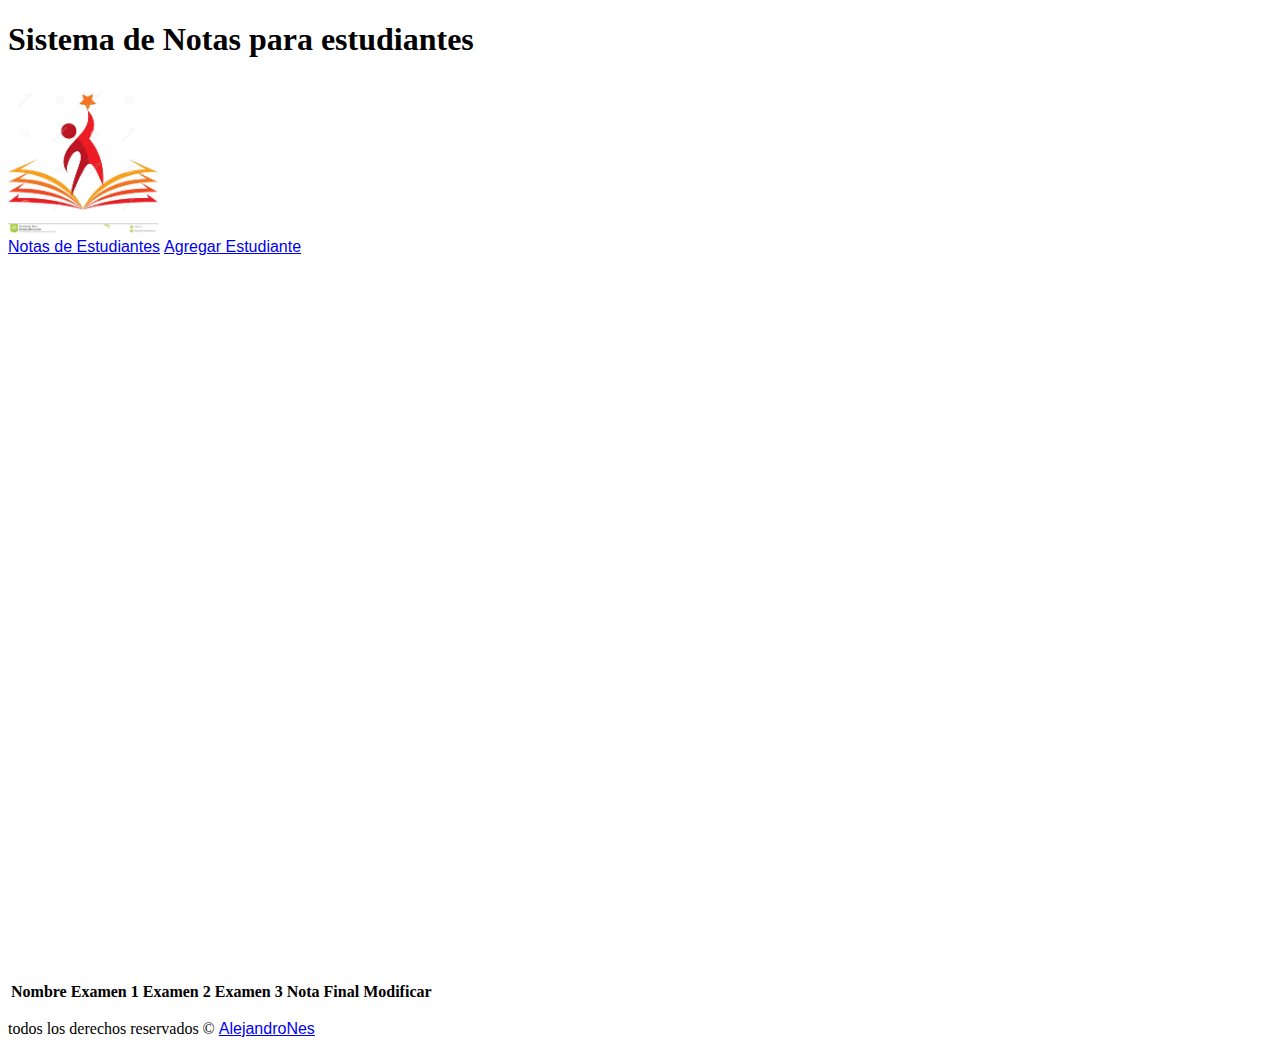
<file: index.html>
<!doctype html>
<html lang="en">

<head>
    <!-- Required meta tags -->
    <meta charset="utf-8">
    <meta name="viewport" content="width=device-width, initial-scale=1, shrink-to-fit=no">

    <!-- Bootstrap CSS -->
        <link rel="stylesheet" href="https://cdn.jsdelivr.net/npm/bootstrap@4.6.0/dist/css/bootstrap.min.css"
        integrity="sha384-B0vP5xmATw1+K9KRQjQERJvTumQW0nPEzvF6L/Z6nronJ3oUOFUFpCjEUQouq2+l" crossorigin="anonymous">
        <link rel="stylesheet" href="https://pro.fontawesome.com/releases/v5.10.0/css/all.css" integrity="sha384-AYmEC3Yw5cVb3ZcuHtOA93w35dYTsvhLPVnYs9eStHfGJvOvKxVfELGroGkvsg+p" crossorigin="anonymous"/>
    <link rel="stylesheet" href="./css/estilos.css">
    <title>Sistema de Notas</title>
</head>

<body class="bg-dark">

    <div class="container-fluid  bg-dark">
        <h1 class="text-center text-info py-2">Sistema de Notas para estudiantes</h1>
    </div>
    <div class="container">
        <div class="row">
            <div class="navegacion col-3 mr-3 bg-primary">
                <div class="text-center mt-3">
                    <img src="./img/estudiante.jpg" class="img-fluid rounded-circle" alt="..." width="150px">
                </div>
                <div class="list-group mt-5">
                    <a href="index.html"
                        class="list-group-item bg-primary py-5 mb-3 text-center text-white text-decoration-none">Notas de
                        Estudiantes</a>
                    <a href="nuevoEstudiante.html"
                        class="list-group-item bg-primary py-5 mb-3 text-center text-white text-decoration-none">Agregar
                        Estudiante</a>
                </div>
            </div>

            <!-- tabla de estudiantes -->
            <div class="col-8 border bg-white">
                <table class="table table-info table-bordered text-center table-hover mt-3">
                    <thead>
                        <tr class="table-primary">
                            <th scope="col">Nombre</th>
                            <th scope="col">Examen 1</th>
                            <th scope="col">Examen 2</th>
                            <th scope="col">Examen 3</th>
                            <th scope="col">Nota Final</th>
                            <th scope="col">Modificar</th>
                        </tr>
                    </thead>
                    <tbody id="lista">
 
                    </tbody>
                </table>
            </div>
        </div>
        <footer class="bg-dark my-3">
            <p class="text-secondary font-weight-light">todos los derechos reservados &copy <span><a class="text-decoration-none text-white font-weight-light" target="_blank" href="https://alejandrones.github.io/Portafolio/">AlejandroNes</a></span></p>
        </footer>
    </div>



<script src="./js/app.js" type="module"></script>
</body>

</html>
</file>
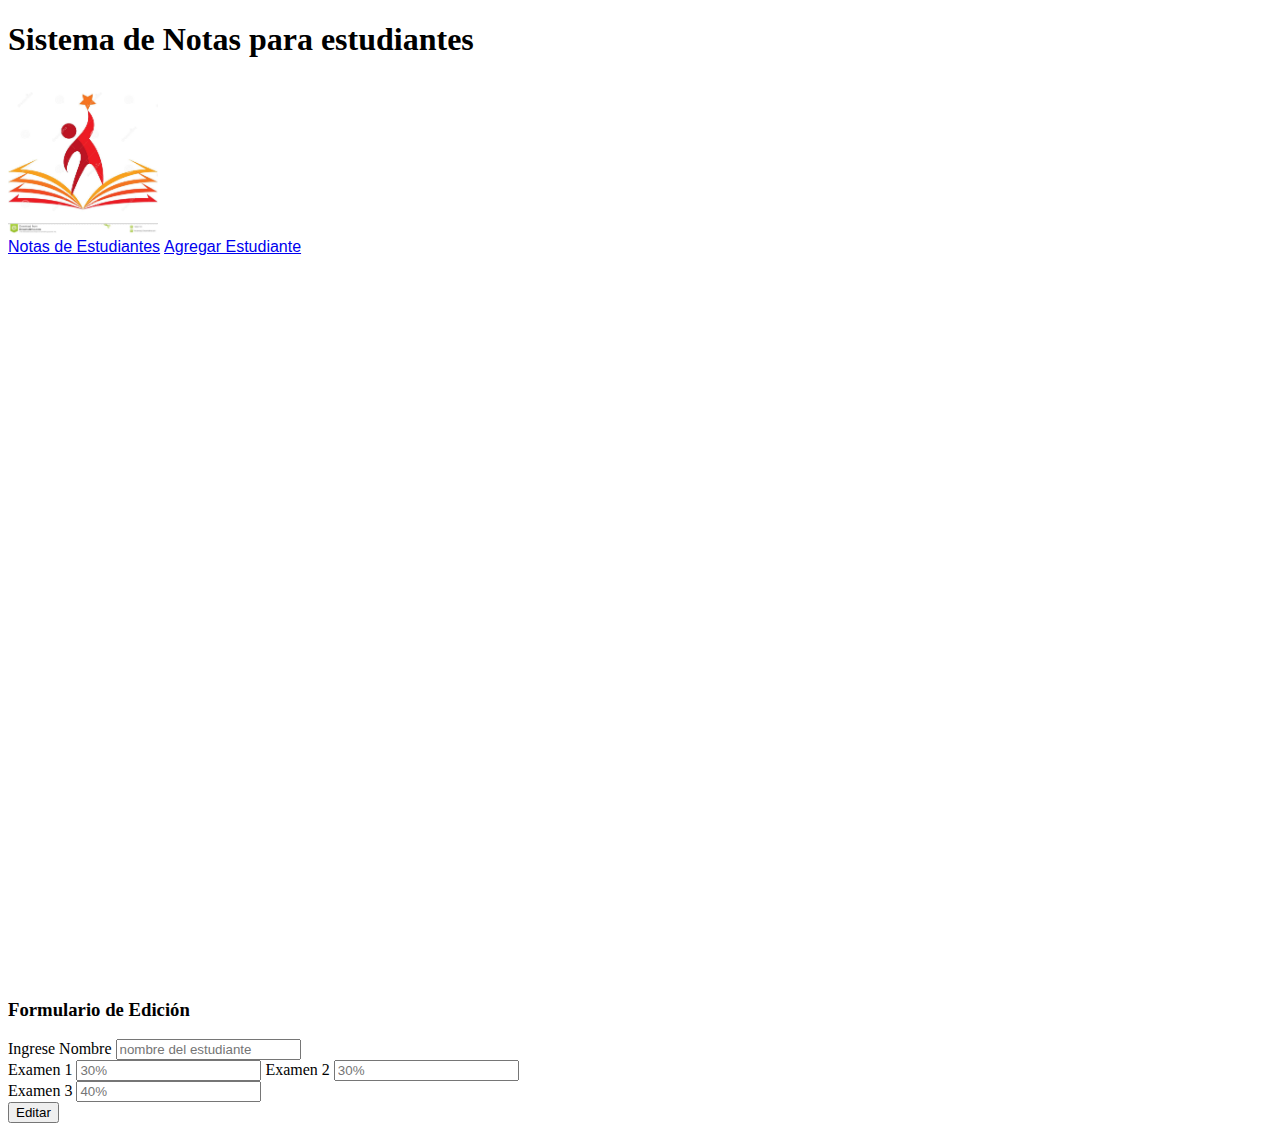
<file: editarEstudiante.html>
<!doctype html>
<html lang="en">

<head>
    <!-- Required meta tags -->
    <meta charset="utf-8">
    <meta name="viewport" content="width=device-width, initial-scale=1, shrink-to-fit=no">

    <!-- Bootstrap CSS -->
    <link rel="stylesheet" href="https://cdn.jsdelivr.net/npm/bootstrap@4.6.0/dist/css/bootstrap.min.css"
        integrity="sha384-B0vP5xmATw1+K9KRQjQERJvTumQW0nPEzvF6L/Z6nronJ3oUOFUFpCjEUQouq2+l" crossorigin="anonymous">
    <link rel="stylesheet" href="./css/estilos.css">
    <title>Sistema de Notas</title>
</head>

<body class="bg-dark">

    <div class="container-fluid  bg-dark">
        <h1 class="text-center text-info py-2">Sistema de Notas para estudiantes</h1>
    </div>
    <div class="container">
        <div class="row">
            <div class="navegacion col-3 mr-3 bg-primary">
                <div class="text-center mt-3">
                    <img src="./img/estudiante.jpg" class="img-fluid rounded-circle" alt="..." width="150px">
                </div>
                <div class="list-group mt-5">
                    <a href="index.html"
                        class="list-group-item bg-primary py-5 mb-3 text-center text-white text-decoration-none">Notas
                        de
                        Estudiantes</a>
                    <a href="nuevoEstudiante.html"
                        class="list-group-item bg-primary py-5 mb-3 text-center text-white text-decoration-none">Agregar
                        Estudiante</a>
                </div>
            </div>

            <!-- tabla de estudiantes -->
            <div class="col-8 border bg-white">

                <div class="container">
                    <div class="row">
                        <div class="resultado col-10 offset-1">
                            <!-- formulario -->
                            <form id="formulario" class="p-4 rounded shadow-lg bg-warning mt-5">
                                <h3 class="text-center text-white">Formulario de Edición</h3>
                                
                                    <label for="nombre" class="text-white">Ingrese Nombre</label>
                                    <input type="text" class="form-control w-100" id="nombre" name="nombre" placeholder="nombre del estudiante">

                                    <div class="container-fluid mt-3">
                                        <div class="row">
                                            <div class="col-12">
                    
                                                <label for="examen1" class="text-white">Examen 1</label>
                                                <input type="text" class="form-control d-inline-block w-25 my-2 mx-1" id="examen1" name="examen1" placeholder="30%">

                                                <label for="examen2" class="text-white">Examen 2</label>
                                                <input type="text" class="form-control d-inline-block w-25 my-2 mx-1" id="examen2" name="examen2" placeholder="30%">
                                                <br>
                                                <label for="examen3" class="text-white">Examen 3</label>
                                                <input type="text" class="form-control d-inline-block w-25 my-2 mx-1" id="examen3" name="examen3" placeholder="40%">

                                            </div>

                                        </div>
                                    </div>
                                    <input type="hidden" name="id" id="id" value="">
                                    <div class="text-center">
                                        <input type="submit" value="Editar" id="boton" class="btn btn-dark w-75 my-3 mx-auto ">
                                    </div>
                            </form>
                        </div>

                    </div>
                </div>

            </div>
        </div>
    </div>



<script src="js/editarEstudiante.js" type="module"></script>
</body>

</html>
</file>
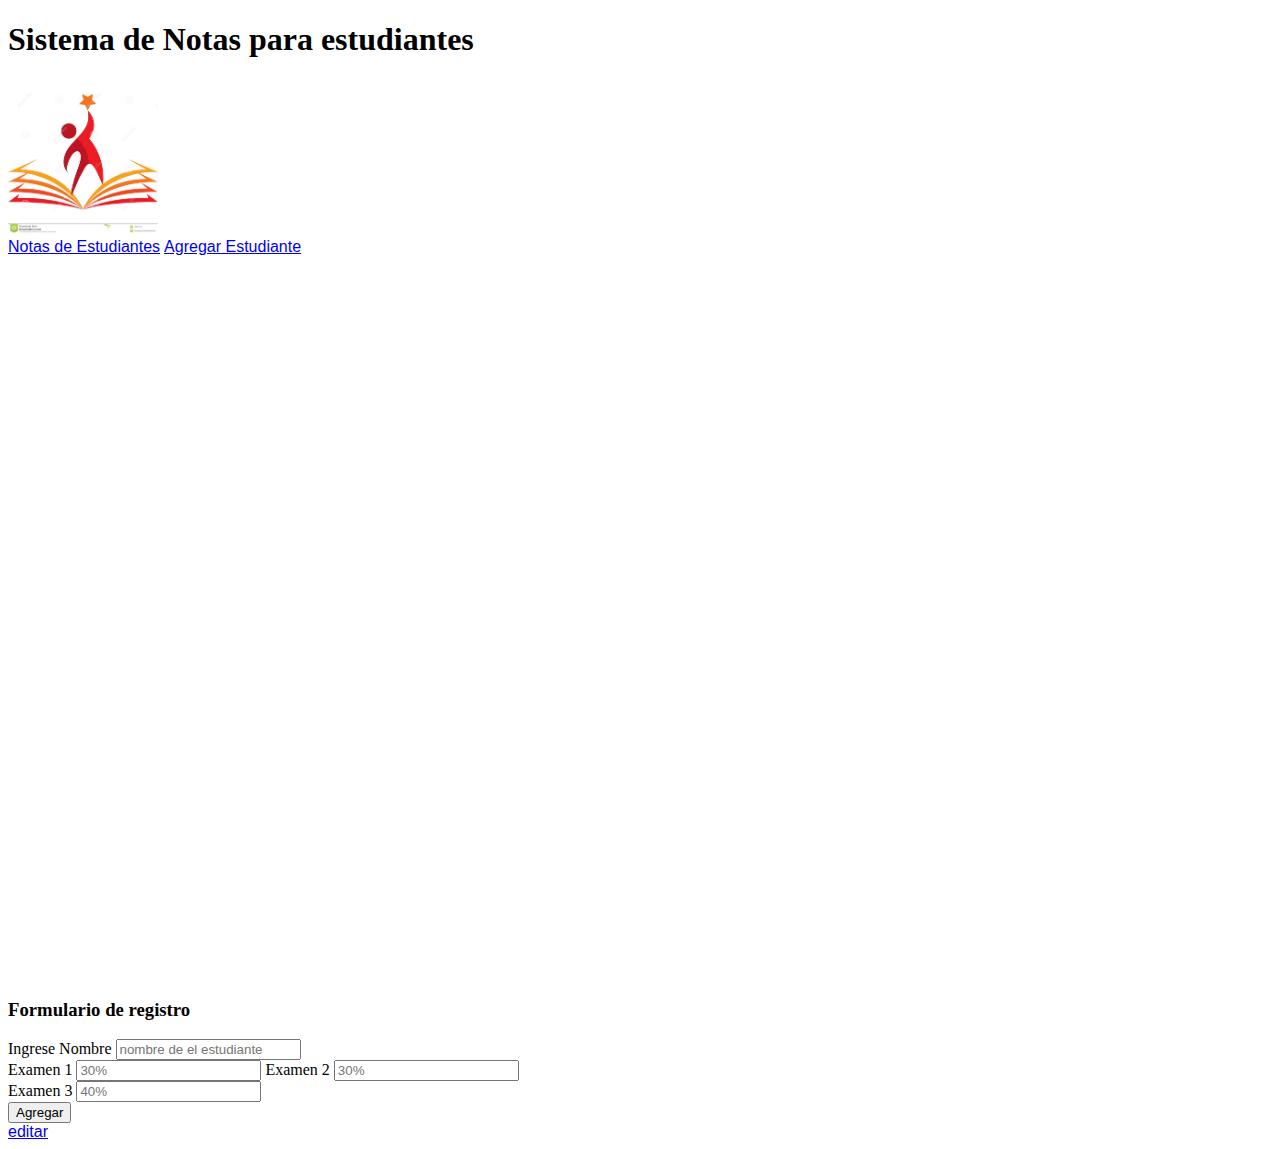
<file: nuevoEstudiante.html>
<!doctype html>
<html lang="en">

<head>
    <!-- Required meta tags -->
    <meta charset="utf-8">
    <meta name="viewport" content="width=device-width, initial-scale=1, shrink-to-fit=no">

    <!-- Bootstrap CSS -->
    <link rel="stylesheet" href="https://cdn.jsdelivr.net/npm/bootstrap@4.6.0/dist/css/bootstrap.min.css"
        integrity="sha384-B0vP5xmATw1+K9KRQjQERJvTumQW0nPEzvF6L/Z6nronJ3oUOFUFpCjEUQouq2+l" crossorigin="anonymous">
    <link rel="stylesheet" href="./css/estilos.css">
    <title>Sistema de Notas</title>
</head>

<body class="bg-dark">

    <div class="container-fluid  bg-dark">
        <h1 class="text-center text-info py-2">Sistema de Notas para estudiantes</h1>
    </div>
    <div class="container">
        <div class="row">
            <div class="navegacion col-3 mr-3 bg-primary">
                <div class="text-center mt-3">
                    <img src="./img/estudiante.jpg" class="img-fluid rounded-circle" alt="..." width="150px">
                </div>
                <div class="list-group mt-5">
                    <a href="index.html"
                        class="list-group-item bg-primary py-5 mb-3 text-center text-white text-decoration-none">Notas
                        de
                        Estudiantes</a>
                    <a href="nuevoEstudiante.html"
                        class="list-group-item bg-primary py-5 mb-3 text-center text-white text-decoration-none">Agregar
                        Estudiante</a>
                </div>
            </div>

            <!-- tabla de estudiantes -->
            <div class="col-8 border bg-white">

                <div class="container">
                    <div class="row">
                        <div class="resultado col-10 offset-1">
                            <!-- formulario -->
                            <form id="formulario" class="p-4 rounded shadow-lg bg-info mt-5">
                                <h3 class="text-center text-white">Formulario de registro</h3>
                                
                                    <label for="nombre" class="text-white">Ingrese Nombre</label>
                                    <input type="text" class="form-control w-100" id="nombre" name="nombre" placeholder="nombre de el estudiante">

                                    <div class="container-fluid mt-3">
                                        <div class="row">
                                            <div class="col-12">
                    
                                                <label for="examen1" class="text-white">Examen 1</label>
                                                <input type="text" class="form-control d-inline-block w-25 my-2 mx-1" id="examen1" name="examen1" placeholder="30%">

                                                <label for="examen2" class="text-white">Examen 2</label>
                                                <input type="text" class="form-control d-inline-block w-25 my-2 mx-1" id="examen2" name="examen2" placeholder="30%">
                                                <br>
                                                <label for="examen3" class="text-white">Examen 3</label>
                                                <input type="text" class="form-control d-inline-block w-25 my-2 mx-1" id="examen3" name="examen3" placeholder="40%">
                                            </div>

                                        </div>
                                    </div>
                                    <div class="text-center">
                                        <input type="submit" value="Agregar" id="boton" class="btn btn-dark w-75 my-3 mx-auto ">
                                    </div>
                            </form>
                           
                        </div>

                    </div>
                </div>

            </div>
        </div>
            <a href="editarEstudiante.html" class="text-danger">editar</a>
    </div>



<script src="./js/nuevoEstudiante.js" type="module"></script>
</body>

</html>
</file>
<file: css/estilos.css>
.navegacion{
    height: 100vh;
}
a{
    font-family: Verdana, Geneva, Tahoma, sans-serif;
    
}
</file>
